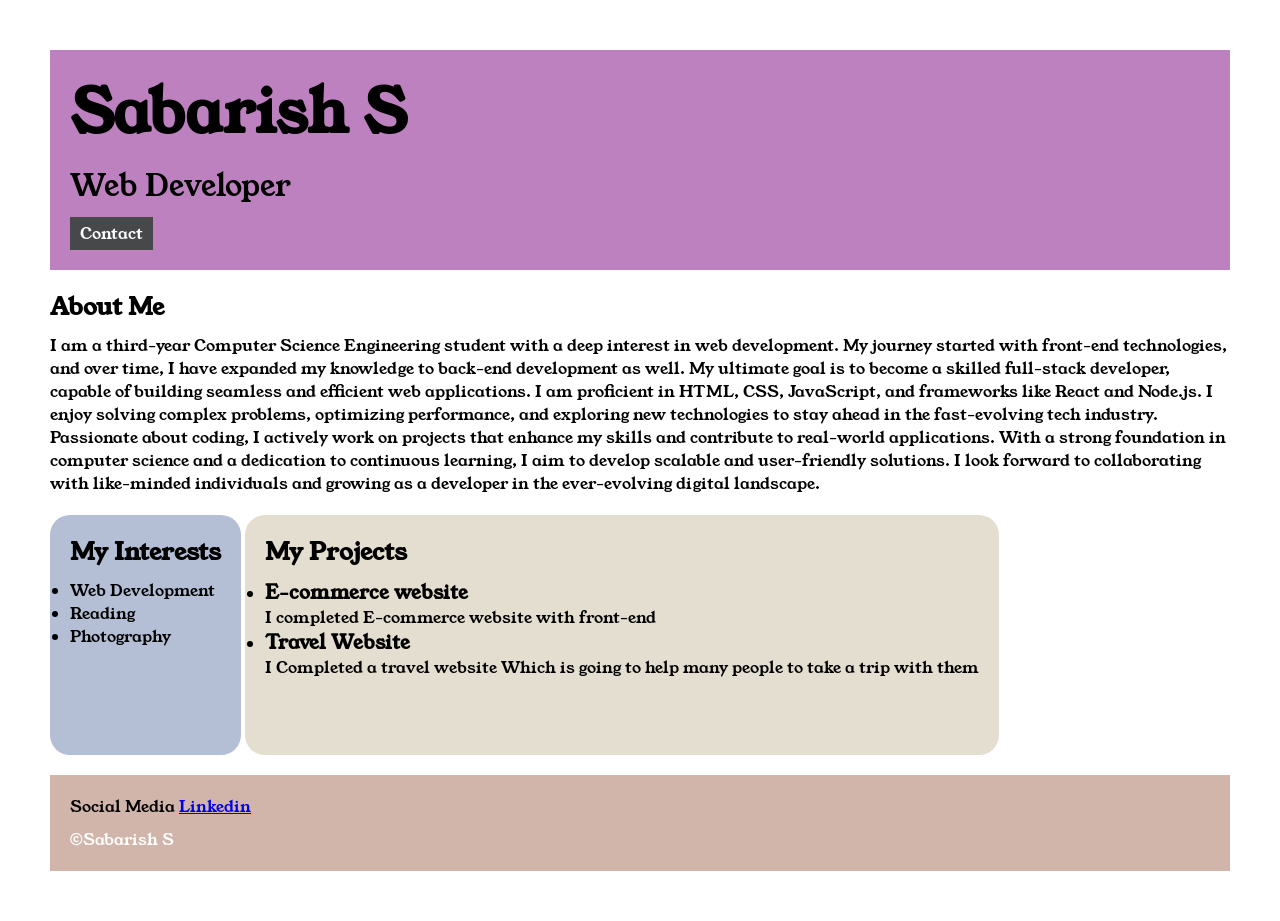
<file: index.html>
<!DOCTYPE html>

<html>

<head>
    <title>Portfolio</title>
    <link rel="stylesheet" href="style.css">
    <link rel="preconnect" href="https://fonts.googleapis.com">
    <link rel="preconnect" href="https://fonts.gstatic.com" crossorigin>
    <link href="https://fonts.googleapis.com/css2?family=Young+Serif&display=swap" rel="stylesheet">
</head>

<body>
    <div class="container">

        <div class="section-one">
            <h2 class="section-one__name">Sabarish S</h2>
            <p class="section-one__role">Web Developer</p>
            <a class="section-one__contact" href="contact.html">Contact</a>
        </div>

        <div class="section-two">
            <h2 class="section-two__title">About Me</h2>
            <p class="section-two__desc">I am a third-year Computer Science Engineering student with a deep interest in web development. My journey started with front-end technologies, and over time, I have expanded my knowledge to back-end development as well. My ultimate goal is to become a skilled full-stack developer, capable of building seamless and efficient web applications.  I am proficient in HTML, CSS, JavaScript, and frameworks like React and Node.js. I enjoy solving complex problems, optimizing performance, and exploring new technologies to stay ahead in the fast-evolving tech industry. Passionate about coding, I actively work on projects that enhance my skills and contribute to real-world applications.  With a strong foundation in computer science and a dedication to continuous learning, I aim to develop scalable and user-friendly solutions. I look forward to collaborating with like-minded individuals and growing as a developer in the ever-evolving digital landscape.</p>
        </div>

        <div class="section-three">
            <h2 class="section-three__title">My Interests</h2>
            <ul class="section-three__desc">
                <li>Web Development</li>
                <li>Reading</li>
                <li>Photography</li>
            </ul>
        </div>

        <div class="section-four">
            <h2 class="section-four__title">My Projects</h2>
            <ul class="section-four__desc">
                <li>
                    <h3>E-commerce website</h1>
                    <p>I completed E-commerce website with front-end</p>
                </li>
                <li>
                    <h3>Travel Website</h1>
                    <p>I Completed a travel website Which is going to help many people to take a trip with them</p>
                </li>
            </ul>
        </div>

        <div class="section-five">
            <p class="section-five__title">Social Media
                <a href="https://www.linkedin.com/in/sabarish-s/">Linkedin</a>

            </p>

            <p class="section-four__desc">&copy;Sabarish S</p>
        </div>

    </div>
</body>

</html>
</file>
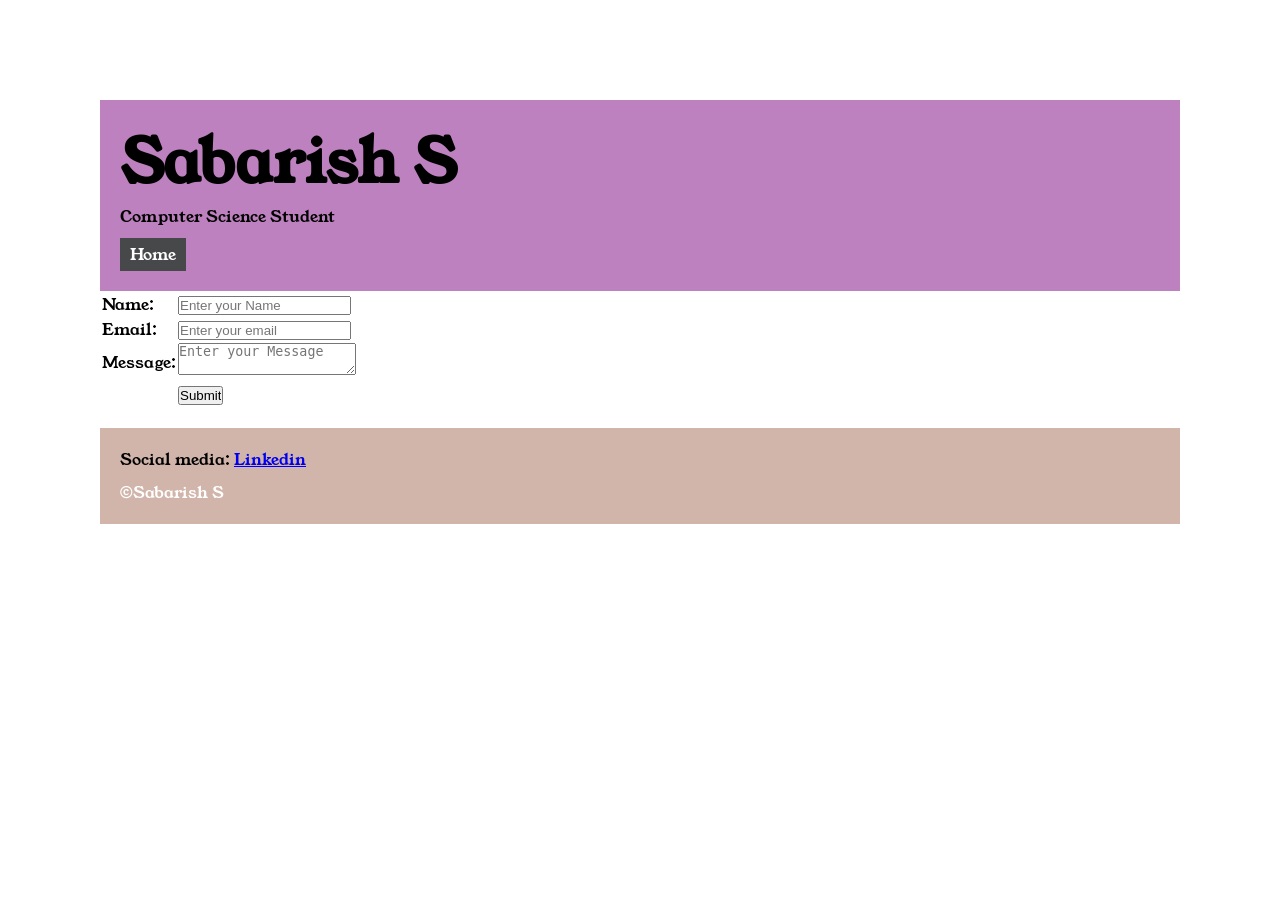
<file: contact.html>
<!DOCTYPE html>
<html lang="en">
<head>
    <meta charset="UTF-8">
    <meta name="viewport" content="width=device-width, initial-scale=1.0">
    <title>contact</title>
    <link rel="stylesheet" href="style.css">
    <link rel="preconnect" href="https://fonts.googleapis.com">
    <link rel="preconnect" href="https://fonts.gstatic.com" crossorigin>
    <link href="https://fonts.googleapis.com/css2?family=Young+Serif&display=swap" rel="stylesheet">
</head>
<body>
    <div class="container">
        
        <div class="container">
            <div class="section-one">
                <h1 class="section-one__name">Sabarish S</h1>
                <p class="section-one__course">Computer Science Student</p>
                <a class="section-one__contact" href="index.html">Home</a>
            </div>
    <div class="contactno">
        <form>
            <table>
                <tr>
                    <td>Name:</td>
                    <td>
                        <input type="text" placeholder="Enter your Name" class="contactno__name">
                    </td>
                </tr>
                <tr>
                    <td>Email:</td>
                    <td>
                        <input type="email" placeholder="Enter your email"class="contactno__email">
                    </td>
                </tr>
                <tr>
                    <td>Message:</td>
                    <td>
                        <textarea placeholder="Enter your Message" class="contactno__textarea"></textarea>
                    </td>
                </tr>
                <tr>
                    <td></td>
                    <td>
                        <input type="submit" class="contactno__submit">
                    </td>
                </tr>
            </table>
            </form>
    </div>


    <div class="section-five">
    <p class="section-five__title">Social media:
        <a href="https://www.linkedin.com/sabarish-s">Linkedin</a>
    </p>
    <p class="section-five__desc">&copy;Sabarish S</p>
</div>
        </tr>
    </div>
</body>
</html>
</file>
<file: style.css>
* {
    padding: 0;
    margin: 0;
}

body {
    font-family: "Young Serif", serif;
}

.container {
    padding: 50px;
}

.section-one {
    background-color: rgb(190, 129, 191);
    color: black;
    padding: 20px;
}

.section-one__contact {
    background-color: rgb(70, 72, 73);
    color: white;
    text-decoration: none;
    padding-left: 10px;
    padding-right: 10px;
    padding-top: 5px;
    padding-bottom: 5px;
    display: inline-block;
    margin-top: 10px;
}

.section-one__name {
    font-size: 60px;
}

.section-one__role {
    font-size: 30px;
    margin-top: 10px;
}

.section-two,
.section-three,
.section-four,
.section-five {
    margin-top: 20px;

}

.section-two__desc,
.section-three__desc,
.section-four__desc,
.section-five__desc {
    margin-top: 10px;
}

.section-five {
    background-color: rgb(209, 181, 170);
    color: white;
    padding: 20px;
}

.section-five__title {
    color: black;
}

.section-three li,
,
.section-four li {
    list-style: none;
}

.section-three {
    background-color: rgb(180, 191, 214);
    color: black;
    padding: 20px;
    display: inline-block;
    height: 200px;
    border-radius: 20px;
    vertical-align: top;
}

.section-four {
    background-color: rgb(227, 222, 207);
    color: black;
    padding: 20px;
    display: inline-block;
    height: 200px;
    border-radius: 20px;
    vertical-align: top;
}
</file>
